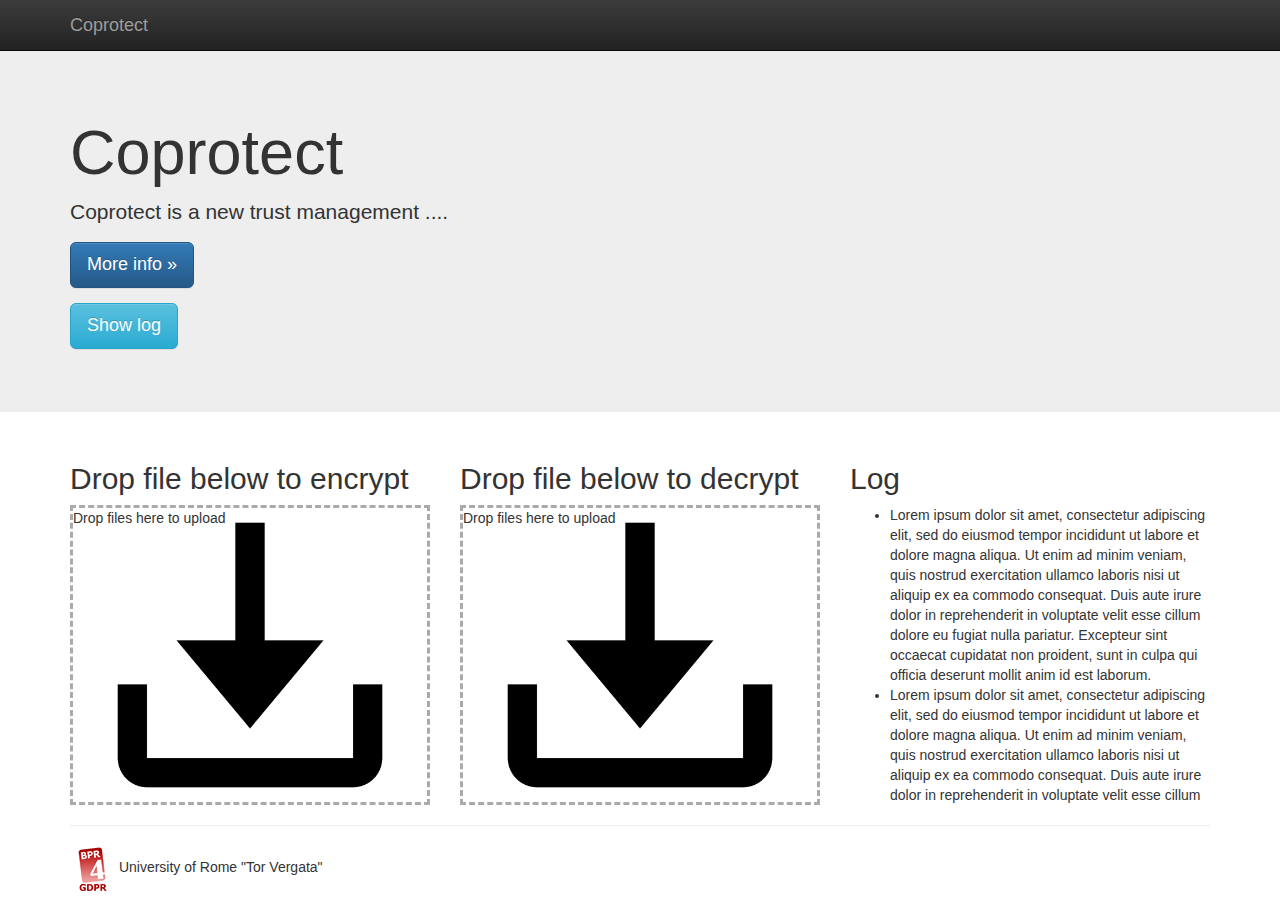
<file: client/web/index.html>
<!doctype html>
<!--[if lt IE 7]>      <html class="no-js lt-ie9 lt-ie8 lt-ie7" lang=""> <![endif]-->
<!--[if IE 7]>         <html class="no-js lt-ie9 lt-ie8" lang=""> <![endif]-->
<!--[if IE 8]>         <html class="no-js lt-ie9" lang=""> <![endif]-->
<!--[if gt IE 8]><!--> <html class="no-js" lang=""> <!--<![endif]-->
    <head>
        <meta charset="utf-8">
        <meta http-equiv="X-UA-Compatible" content="IE=edge,chrome=1">
        <title></title>
        <meta name="description" content="">
        <meta name="viewport" content="width=device-width, initial-scale=1">
        <link rel="apple-touch-icon" href="apple-touch-icon.png">

        <link rel="stylesheet" href="css/bootstrap.min.css">
        <style>
            body {
                padding-top: 50px;
                padding-bottom: 20px;
            }
            #my-awesome-dropzone {
              width: 100%; 
              height: 300px;
              border : 3px #AAA dashed;
              background: url('img/download.png');
              background-size: contain;
              background-repeat: no-repeat;
              background-position: center;
            }
            #decrypt-dropzone {
              width: 100%;
              height: 300px;
              border : 3px #AAA dashed;
              background: url('img/download.png');
              background-size: contain;
              background-repeat: no-repeat;
              background-position: center;
            }
            #log {
              width: 100%; 
              height: 300px;
              overflow: auto;
            }
        </style>
        <link rel="stylesheet" href="css/bootstrap-theme.min.css">
        <link rel="stylesheet" href="css/main.css">

        <script src="js/vendor/modernizr-2.8.3-respond-1.4.2.min.js"></script>
        <script src="js/dropzone.js"></script>

    </head>
    <body>
        <!--[if lt IE 8]>
            <p class="browserupgrade">You are using an <strong>outdated</strong> browser. Please <a href="http://browsehappy.com/">upgrade your browser</a> to improve your experience.</p>
        <![endif]-->
    <nav class="navbar navbar-inverse navbar-fixed-top" role="navigation">
      <div class="container">
        <div class="navbar-header">
          <button type="button" class="navbar-toggle collapsed" data-toggle="collapse" data-target="#navbar" aria-expanded="false" aria-controls="navbar">
            <span class="sr-only">Toggle navigation</span>
            <span class="icon-bar"></span>
            <span class="icon-bar"></span>
            <span class="icon-bar"></span>
          </button>
          <a class="navbar-brand" href="#">Coprotect</a>
        </div>
        <div id="navbar" class="navbar-collapse collapse">
        </div><!--/.navbar-collapse -->
      </div>
    </nav>

    <!-- Main jumbotron for a primary marketing message or call to action -->
    <div class="jumbotron">
      <div class="container">
        <h1>Coprotect</h1>
        <p>Coprotect is a new trust management ....</p>
        <p><a class="btn btn-primary btn-lg" href="http://www.bpr4gdpr.eu/" role="button">More info &raquo;</a></p>

        <p><a class="btn btn-info btn-lg" id="show-log" role="button">Show log</a></p>

      </div>
    </div>

    <div class="container">
      <!-- Example row of columns -->
      <div class="row">
        <div class="col-md-4">
          <h2>Drop file below to encrypt</h2>
          <form action="UploadImages"
                class="dropzone"
                id="my-awesome-dropzone" enctype="multipart/form-data">
          </form>
          <div id="dropzone-previews"></div>
        </div>

        <div class="col-md-4">
          <h2>Drop file below to decrypt</h2>
          <form action="UploadImages"
                class="dropzone"
                id="decrypt-dropzone" enctype="multipart/form-data">
          </form>
          <div id="decrypt-dropzone-previews"></div>
        </div>

        <div class="col-md-4">
          <h2 id="log-label">Log</h2>
          <div id="log">
              <ul>
                <li>Lorem ipsum dolor sit amet, consectetur adipiscing elit, sed do eiusmod tempor incididunt ut labore et dolore magna aliqua. Ut enim ad minim veniam, quis nostrud exercitation ullamco laboris nisi ut aliquip ex ea commodo consequat. Duis aute irure dolor in reprehenderit in voluptate velit esse cillum dolore eu fugiat nulla pariatur. Excepteur sint occaecat cupidatat non proident, sunt in culpa qui officia deserunt mollit anim id est laborum.</li>
                <li>Lorem ipsum dolor sit amet, consectetur adipiscing elit, sed do eiusmod tempor incididunt ut labore et dolore magna aliqua. Ut enim ad minim veniam, quis nostrud exercitation ullamco laboris nisi ut aliquip ex ea commodo consequat. Duis aute irure dolor in reprehenderit in voluptate velit esse cillum dolore eu fugiat nulla pariatur. Excepteur sint occaecat cupidatat non proident, sunt in culpa qui officia deserunt mollit anim id est laborum.</li>
                <li>Lorem ipsum dolor sit amet, consectetur adipiscing elit, sed do eiusmod tempor incididunt ut labore et dolore magna aliqua. Ut enim ad minim veniam, quis nostrud exercitation ullamco laboris nisi ut aliquip ex ea commodo consequat. Duis aute irure dolor in reprehenderit in voluptate velit esse cillum dolore eu fugiat nulla pariatur. Excepteur sint occaecat cupidatat non proident, sunt in culpa qui officia deserunt mollit anim id est laborum.</li>
              </ul>
          </div>
        </div>


      </div>

      <hr>

      <footer>
        <p><img src="img/bpr4gdpr_logo.png" /> University of Rome "Tor Vergata"</p>
      </footer>
    </div> <!-- /container -->        
        <script src="js/vendor/jquery-1.11.2.min.js"></script>
        

        <script src="js/vendor/bootstrap.min.js"></script>


        <script src="js/main.js"></script>

    </body>
</html>
</file>
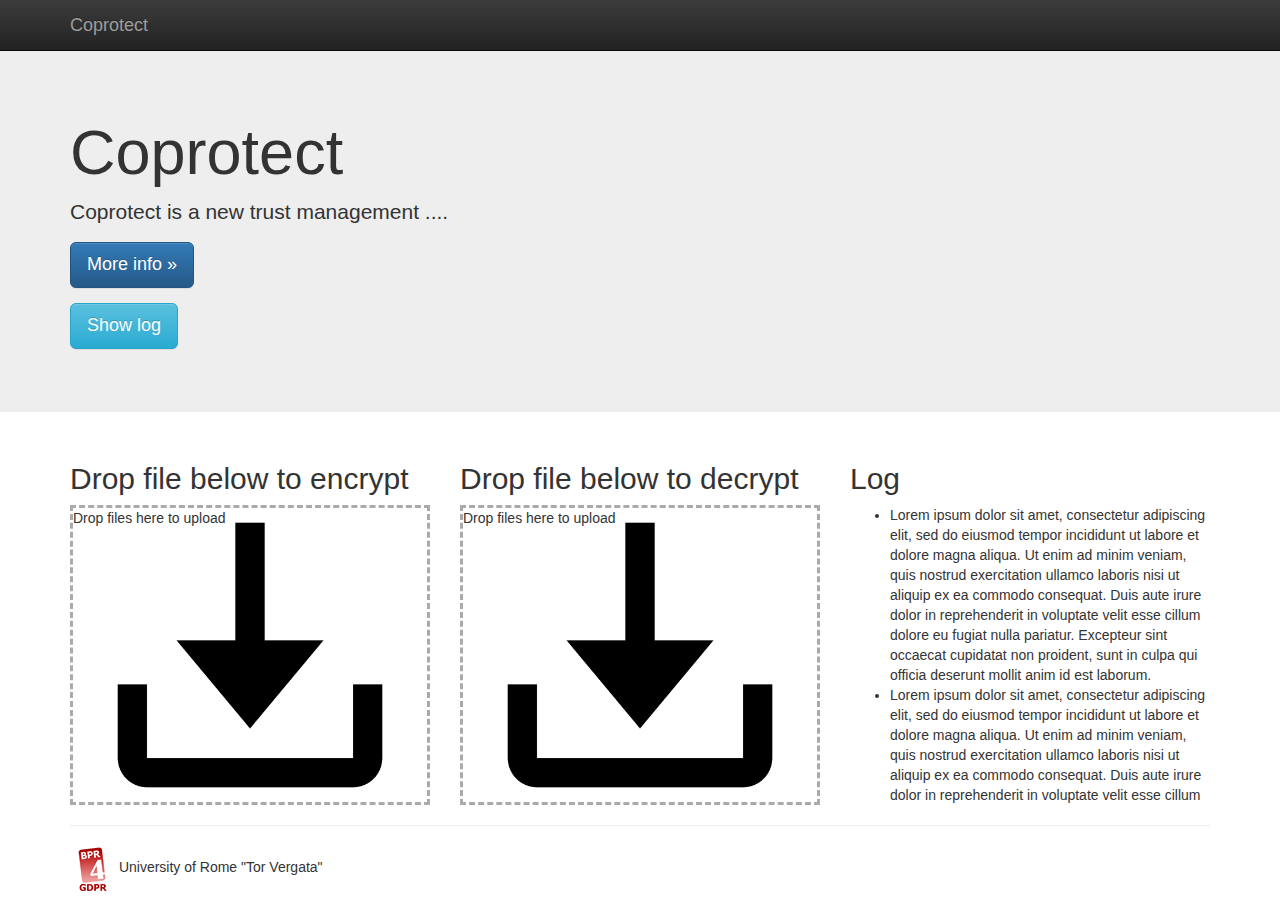
<file: client/web/templates/index.html>
<!doctype html>
<!--[if lt IE 7]>      <html class="no-js lt-ie9 lt-ie8 lt-ie7" lang=""> <![endif]-->
<!--[if IE 7]>         <html class="no-js lt-ie9 lt-ie8" lang=""> <![endif]-->
<!--[if IE 8]>         <html class="no-js lt-ie9" lang=""> <![endif]-->
<!--[if gt IE 8]><!--> <html class="no-js" lang=""> <!--<![endif]-->
    <head>
        <meta charset="utf-8">
        <meta http-equiv="X-UA-Compatible" content="IE=edge,chrome=1">
        <title></title>
        <meta name="description" content="">
        <meta name="viewport" content="width=device-width, initial-scale=1">
        <link rel="apple-touch-icon" href="../apple-touch-icon.png">

        <link rel="stylesheet" href="../css/bootstrap.min.css">
        <style>
            body {
                padding-top: 50px;
                padding-bottom: 20px;
            }
            #my-awesome-dropzone {
              width: 100%; 
              height: 300px;
              border : 3px #AAA dashed;
              background: url('../img/download.png');
              background-size: contain;
              background-repeat: no-repeat;
              background-position: center;
            }
            #decrypt-dropzone {
              width: 100%;
              height: 300px;
              border : 3px #AAA dashed;
              background: url('../img/download.png');
              background-size: contain;
              background-repeat: no-repeat;
              background-position: center;
            }
            #log {
              width: 100%; 
              height: 300px;
              overflow: auto;
            }
        </style>
        <link rel="stylesheet" href="../css/bootstrap-theme.min.css">
        <link rel="stylesheet" href="../css/main.css">

        <script src="../js/vendor/modernizr-2.8.3-respond-1.4.2.min.js"></script>
        <script src="../js/dropzone.js"></script>

    </head>
    <body>
        <!--[if lt IE 8]>
            <p class="browserupgrade">You are using an <strong>outdated</strong> browser. Please <a href="http://browsehappy.com/">upgrade your browser</a> to improve your experience.</p>
        <![endif]-->
    <nav class="navbar navbar-inverse navbar-fixed-top" role="navigation">
      <div class="container">
        <div class="navbar-header">
          <button type="button" class="navbar-toggle collapsed" data-toggle="collapse" data-target="#navbar" aria-expanded="false" aria-controls="navbar">
            <span class="sr-only">Toggle navigation</span>
            <span class="icon-bar"></span>
            <span class="icon-bar"></span>
            <span class="icon-bar"></span>
          </button>
          <a class="navbar-brand" href="#">Coprotect</a>
        </div>
        <div id="navbar" class="navbar-collapse collapse">
        </div><!--/.navbar-collapse -->
      </div>
    </nav>

    <!-- Main jumbotron for a primary marketing message or call to action -->
    <div class="jumbotron">
      <div class="container">
        <h1>Coprotect</h1>
        <p>Coprotect is a new trust management ....</p>
        <p><a class="btn btn-primary btn-lg" href="http://www.bpr4gdpr.eu/" role="button">More info &raquo;</a></p>

        <p><a class="btn btn-info btn-lg" id="show-log" role="button">Show log</a></p>

      </div>
    </div>

    <div class="container">
      <!-- Example row of columns -->
      <div class="row">
        <div class="col-md-4">
          <h2>Drop file below to encrypt</h2>
          <form action="UploadImages"
                class="dropzone"
                id="my-awesome-dropzone" enctype="multipart/form-data">
          </form>
          <div id="dropzone-previews"></div>
        </div>

        <div class="col-md-4">
          <h2>Drop file below to decrypt</h2>
          <form action="UploadImages"
                class="dropzone"
                id="decrypt-dropzone" enctype="multipart/form-data">
          </form>
          <div id="decrypt-dropzone-previews"></div>
        </div>

        <div class="col-md-4">
          <h2 id="log-label">Log</h2>
          <div id="log">
              <ul>
                <li>Lorem ipsum dolor sit amet, consectetur adipiscing elit, sed do eiusmod tempor incididunt ut labore et dolore magna aliqua. Ut enim ad minim veniam, quis nostrud exercitation ullamco laboris nisi ut aliquip ex ea commodo consequat. Duis aute irure dolor in reprehenderit in voluptate velit esse cillum dolore eu fugiat nulla pariatur. Excepteur sint occaecat cupidatat non proident, sunt in culpa qui officia deserunt mollit anim id est laborum.</li>
                <li>Lorem ipsum dolor sit amet, consectetur adipiscing elit, sed do eiusmod tempor incididunt ut labore et dolore magna aliqua. Ut enim ad minim veniam, quis nostrud exercitation ullamco laboris nisi ut aliquip ex ea commodo consequat. Duis aute irure dolor in reprehenderit in voluptate velit esse cillum dolore eu fugiat nulla pariatur. Excepteur sint occaecat cupidatat non proident, sunt in culpa qui officia deserunt mollit anim id est laborum.</li>
                <li>Lorem ipsum dolor sit amet, consectetur adipiscing elit, sed do eiusmod tempor incididunt ut labore et dolore magna aliqua. Ut enim ad minim veniam, quis nostrud exercitation ullamco laboris nisi ut aliquip ex ea commodo consequat. Duis aute irure dolor in reprehenderit in voluptate velit esse cillum dolore eu fugiat nulla pariatur. Excepteur sint occaecat cupidatat non proident, sunt in culpa qui officia deserunt mollit anim id est laborum.</li>
              </ul>
          </div>
        </div>


      </div>

      <hr>

      <footer>
        <p><img src="../img/bpr4gdpr_logo.png" /> University of Rome "Tor Vergata"</p>
      </footer>
    </div> <!-- /container -->        
        <script src="../js/vendor/jquery-1.11.2.min.js"></script>
        

        <script src="../js/vendor/bootstrap.min.js"></script>


        <script src="../js/main.js"></script>

    </body>
</html>
</file>
<file: client/web/css/main.css>
/* ==========================================================================
   Author's custom styles
   ========================================================================== */
</file>
